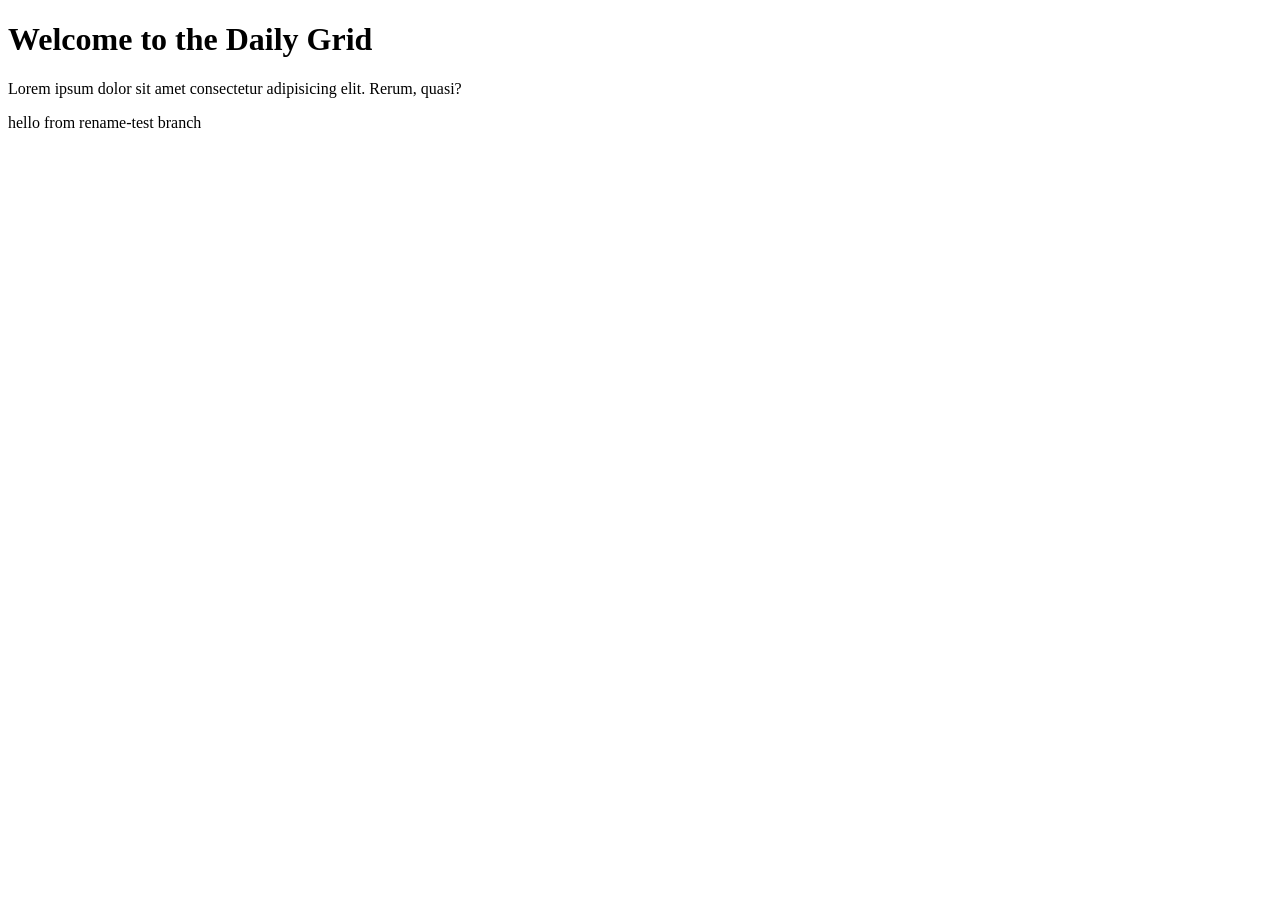
<file: index.html>
<!DOCTYPE html>
<html lang="en">
<head>
    <meta charset="UTF-8">
    <meta name="viewport" content="width=device-width, initial-scale=1.0">
    <title>Document</title>
</head>
<body>
    <h1>Welcome to the Daily Grid</h1>
    <p>Lorem ipsum dolor sit amet consectetur adipisicing elit. Rerum, quasi?</p>
    <p>hello from rename-test branch</p>
</body>
</html>
</file>
